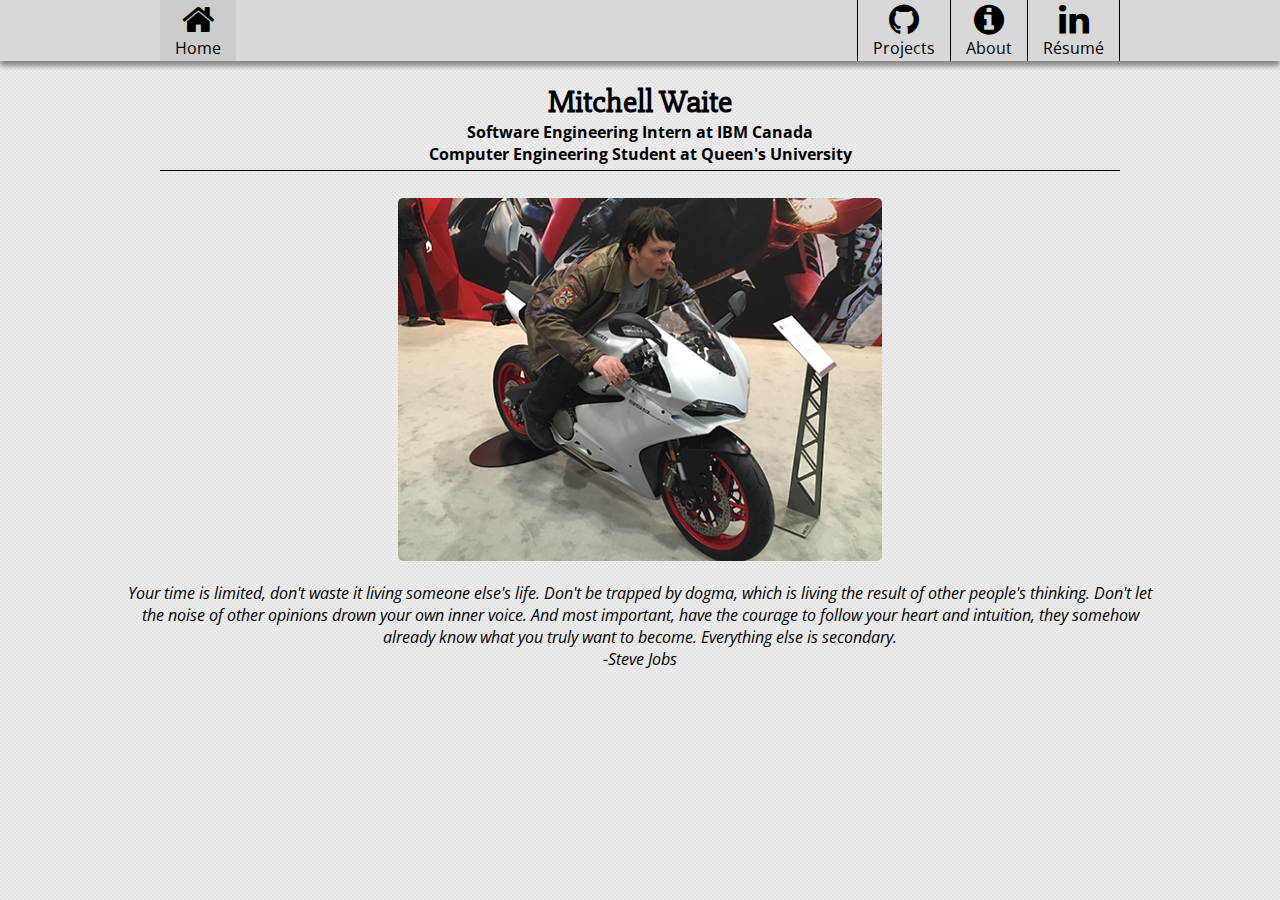
<file: index.html>
<!DOCTYPE html>
<html>
<head>
<link href='https://fonts.googleapis.com/css?family=Slabo+27px|Open+Sans:300|Lato' rel='stylesheet' type='text/css'>
<link rel="stylesheet" href="fonts/font-awesome-4.6.3/css/font-awesome.min.css">
<link rel="stylesheet" type="text/css" href="index.css">
<meta http-equiv="Content-Type" content="text/html; charset=UTF-8" />
<title>Mitchell Waite</title>
</head>
<body>

<div class="navcon">
	<div class="nav">
	<ul>
	<li class="title" id=thisLink><a><i class="menu fa fa-home" aria-hidden="true"></i></br>Home</a></li>
	<li class="navi"><a href="https://ca.linkedin.com/in/mitchellwaite"><i class="menu fa fa-linkedin" aria-hidden="true"></i></br>Résumé</a></li>
	<li class="navi"><a href="index.html"><i class="menu fa fa-info-circle" aria-hidden="true"></i></br>About</a></li>
	<li class="navi"><a href="https://github.com/m8tr1x/"><i class="menu fa fa-github" aria-hidden="true"></i></br>Projects</a></li>
	</ul>
	</div>
</div>

<div class="title">
	<h1>Mitchell Waite</h1>
	<h2>Software Engineering Intern at IBM Canada</h2>
	<h2>Computer Engineering Student at Queen's University</h2>
</div>

<div class=content>

<br/>

<img id=mainImage src="img/index-mini.png">

<p><i class=caption>Your time is limited, don't waste it living someone else's life. Don't be trapped by dogma, which is living the result of other people's thinking. Don't let the noise of other opinions drown your own inner voice. And most important, have the courage to follow your heart and intuition, they somehow already know what you truly want to become. Everything else is secondary.<br/>-Steve Jobs</i></p>

</div>

</body>
</html>
</file>
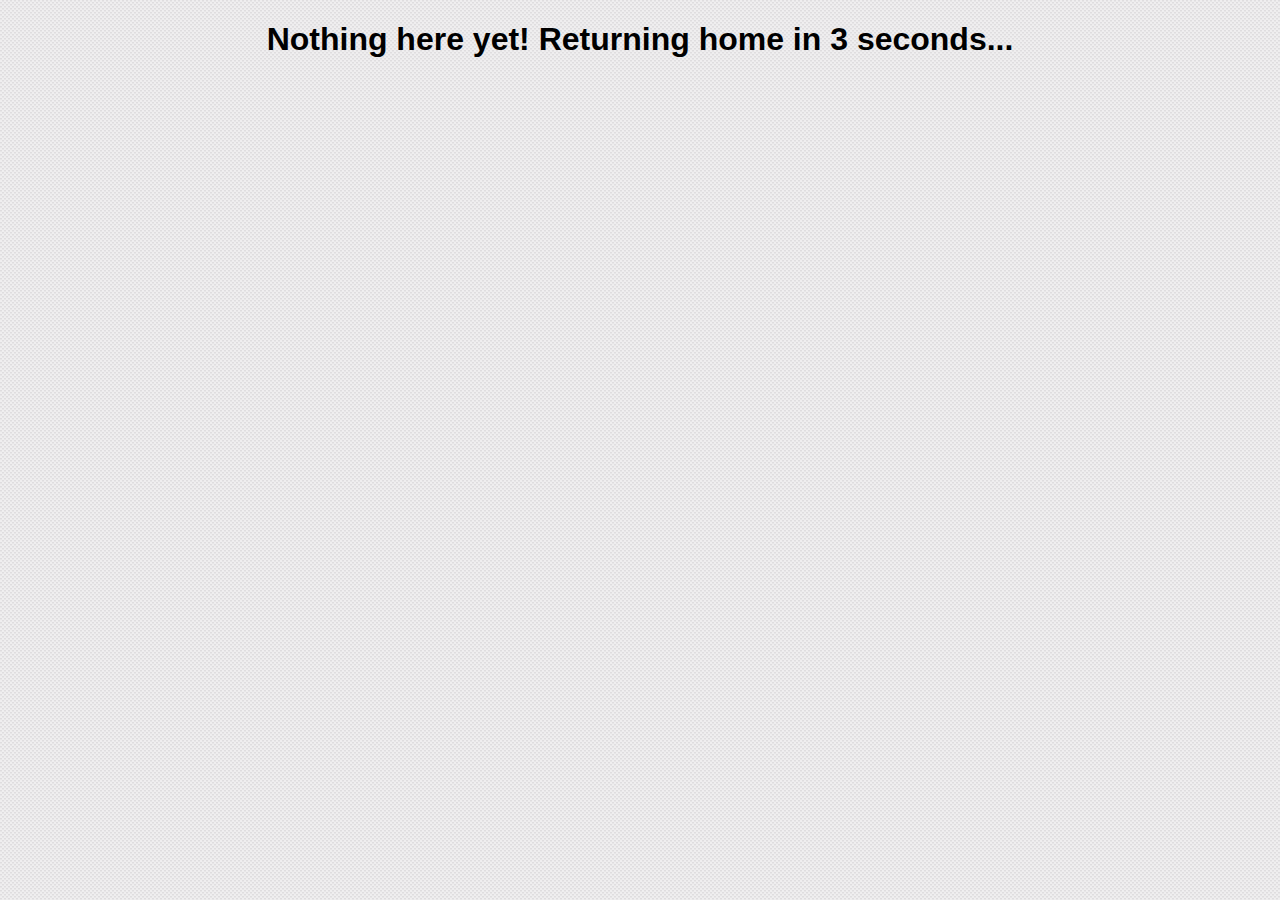
<file: about.html>
<!DOCTYPE html>
<html>
<head>
   <link rel="stylesheet" type="text/css" href="index.css">
   <link href='https://fonts.googleapis.com/css?family=Slabo+27px' rel='stylesheet' type='text/css'>
   <meta http-equiv="refresh" content="3; url=index.html">
</head>
<body>
<div class=content>
<h1>Nothing here yet! Returning home in 3 seconds...</h1>
</div>
</body>
</html>
</file>
<file: index.css>
body{
    background-image:url("img/white_carbon.png");
  	margin: auto;
}


#thisLink {
	background-color: #cccccc;
}

div.navcon {
  width: 100%;
  background-color: #d8d8d8;
  box-shadow:  0px 5px 5px #888888;
}

div.nav {
  width: 75%;
  margin: auto;
  overflow: auto;
}

div.nav ul{
   list-style-type: none;
   margin: 0;
   padding: 0;
}

div.nav li{
    border-right: 1px solid black;
}

div.nav li:last-child{
  border-left:1px solid black;
}

div.nav li:first-child{
    border-right: none;
    border-left: none;
}

div.nav li a{
      color: black;
      display: block;
      text-align: center;
      font-family: 'Open Sans', sans-serif;
      padding: 2px 15px;
      text-decoration: none;
}



div.nav li a:hover {
  color: blue;
  background-color: #cccccc;
	text-decoration: underline;
}

li.title {
  float: left;
}

li.navi {
  float: right;
}

.menu {
  font-size: 35px;
}

div.title {
  text-align: center;
  margin:auto;
  width: 75%;
  margin: auto;
  padding-bottom: 5px;
  margin-bottom: 5px;
  border-bottom: 1px solid black;
}

div.title h1 {
	font-family: 'Slabo 27px', serif;
	margin-bottom: 0px;
}

div.title h2 {
	font-family: 'Open Sans', sans-serif;
	font-size: medium;
	margin-top:0px;
	margin-bottom: 0px;
}

div.content {
	font-family: 'Open Sans', sans-serif;
	text-align:center;
  width: 80%;
  margin: auto;
  clear: both;
}

#mainImage {
	border-radius: 5px;
	width: 75%;
	max-width: 484px;
}

div.content table{
	vertical-align: middle;
	margin-left: auto;
	margin-right: auto;
	height: 60px;
	padding:10px;
}

div.content td{
	padding: 20px;
}

.social {
	font-size: 50px;
}

div.content a {
	color: black;
	text-decoration: none;
}

div.content a:hover {
	color: blue;
	text-decoration: underline;
}
</file>
